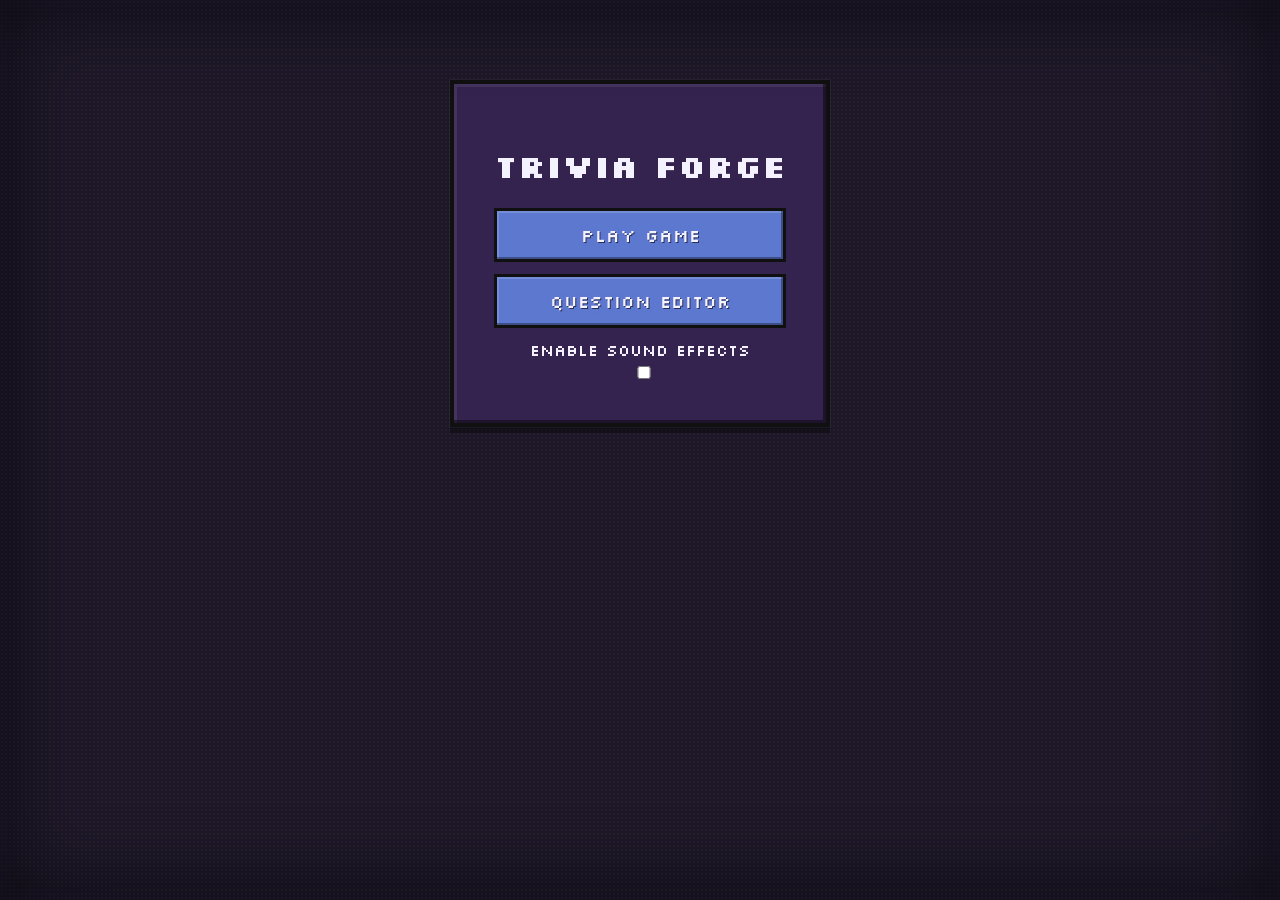
<file: mainmenu.html>
<!DOCTYPE html>
<html>
<head>
    <meta charset="UTF-8">
    <title>Trivia Forge</title>

    <!-- Silkscreen -->
    <link rel="preconnect" href="https://fonts.googleapis.com">
    <link rel="preconnect" href="https://fonts.gstatic.com" crossorigin>

    <link href="https://fonts.googleapis.com/css2?family=Silkscreen:wght@400;700&display=swap" rel="stylesheet">

    <link rel="stylesheet" href="style.css">
</head>
<body>

<div id="menu-container">
    <h1>Trivia Forge</h1>

    <button onclick="location.href='index.html?new=true'">
        Play Game
    </button>

    <button onclick="location.href='admin.html'">Question Editor</button>

    <div id="sound-setting">
        <label>
            Enable Sound Effects
            <input type="checkbox" id="sound-toggle">
        </label>
    </div>
</div>

<script>
if (localStorage.getItem("soundEnabled") === null) {
    localStorage.setItem("soundEnabled", "false");
}

const toggle = document.getElementById("sound-toggle");
toggle.checked = localStorage.getItem("soundEnabled") === "true";

toggle.addEventListener("change", () => {
    localStorage.setItem("soundEnabled", toggle.checked ? "true" : "false");
});
</script>

<script src="https://cdn.jsdelivr.net/npm/bootstrap@5.3.3/dist/js/bootstrap.bundle.min.js"></script>
</body>
</html>
</file>
<file: style.css>
/* =========================================
   GLOBAL
========================================= */

:root {
    --bg: #24183c;
    --panel: #49346d;
    --panel-dark: #34224f;
    --button: #5d78cf;
    --button-dark: #435aa8;
    --header-border: #ffffff;
    --cell: #324f9e;
    --cell-header: #20377c;
    --used: #5a5870;
    --text: #f5f2ff;
    --border: #101010;
    --board-bg: #1a1230;
    --used-border: #1a1624;
    --answer: #8f8;
    --delete-bg: #f5b0b0;
    --delete-text: #600;
    --divider: #ffffff;
}

/* Use border-box everywhere to avoid unexpected overflow */
*, *::before, *::after {
    box-sizing: border-box;
}

body {
    margin: 0;
    min-height: 100vh;
    display: flex;
    flex-direction: column;

    justify-content: flex-start;
    align-items: center;

    font-family: 'Silkscreen', sans-serif;
    background-color: #1d1727;
    background-image:
        radial-gradient(rgba(255,255,255,0.03) 1px, transparent 1px);
    background-size: 4px 4px;
    color: var(--text);
    text-align: center;
}

* {
    image-rendering: pixelated;
    image-rendering: crisp-edges;
}

body::before {
    content: "";
    position: fixed;
    inset: 0;
    pointer-events: none;

    box-shadow:
        inset 0 0 80px rgba(0,0,0,0.65),
        inset 0 0 20px rgba(155,125,255,0.08);
}

.heading {
    margin-bottom: 0;
    margin-top: 40px;
}

/* =========================================
   BASE BUTTON BEHAVIOR (GBA STYLE)
========================================= */

button {
    appearance: none;
    cursor: pointer;
    font-family: inherit;

    border: 3px solid var(--border);
    border-radius: 0;

    background: var(--button);
    color: var(--text);

    box-shadow:
        inset -2px -2px 0 rgba(0,0,0,0.35),
        inset 2px 2px 0 rgba(255,255,255,0.15);

    transition:
        transform 0.06s ease,
        filter 0.12s ease;

    text-shadow:
        1px 1px 0 rgba(0,0,0,0.6),
        0 0 6px rgba(155,125,255,0.15);
    image-rendering: pixelated;
}

/* Hover */
button:hover {
    filter: brightness(1.08);
    transform: translateY(-1px);
}

/* Pressed */
button:active {
    transform: translateY(2px);

    box-shadow:
        inset 2px 2px 0 rgba(0,0,0,0.35),
        inset -1px -1px 0 rgba(255,255,255,0.08);
}

/* Keyboard focus */
button:focus-visible {
    outline: 3px solid var(--header-border);
    outline-offset: 2px;
}

/* Disabled */
button:disabled {
    opacity: 0.55;
    cursor: not-allowed;
}

/* =========================================
   BOARD
========================================= */


#board {
    display: grid;
    grid-auto-columns: minmax(100px, 1fr);
    gap: 8px 18px;

    padding: 16px;

    /* constrain to viewport to avoid scrollbars */
    max-width: calc(100vw - 40px);
    max-height: calc(100vh - 200px);

    background: var(--board-bg);

    border: 4px solid var(--border);
    position: relative;

    box-shadow:
        inset -3px -3px 0 rgba(0,0,0,0.4),
        inset 3px 3px 0 rgba(255,255,255,0.06),
        0 6px 0 rgba(0,0,0,0.35);

    overflow: hidden;
}

#board::before {
    content: "";
    position: absolute;
}

#board.hidden-board {
    display: none;
}

/* =========================================
   CELLS (BASE)
========================================= */

.cell {
    background: var(--cell);

    border: 2px solid var(--border);

    box-shadow:
        inset -2px -2px 0 rgba(0,0,0,0.35),
        inset 2px 2px 0 rgba(255,255,255,0.10);

    padding: 18px 10px;

    font-size: 32px;
    font-weight: bold;

    display: flex;
    align-items: center;
    justify-content: center;

    min-width: 200px;
    max-width: 300px;
    min-height: 70px;

    transition: transform 0.08s ease, filter 0.12s ease;
}

/* Hover + press feel */
.cell:hover {
    filter: brightness(1.08);
    transform: translateY(-2px);
}

.cell:active {
    transform: translateY(2px);
}

/* =========================================
   CATEGORY CELLS
========================================= */

.cell.category {
    border: 3px solid var(--header-border);
    background: var(--cell-header);

    font-size: 24px;
    text-transform: uppercase;
    letter-spacing: 2px;
    text-shadow: 1px 1px 0 rgba(0,0,0,0.6);

    cursor: default;

    box-shadow:
        inset -2px -2px 0 rgba(0,0,0,0.35),
        inset 2px 2px 0 rgba(255,255,255,0.08);
}

.cell.category:hover,
.cell.category:active {
    filter: none;
    transform: none;
}

/* =========================================
   USED CELLS
========================================= */

.cell.used {
    background: var(--used) !important;
    color: var(--text);

    border: 2px solid var(--used-border);

    box-shadow: none;
}

/* =========================================
   SCORES
========================================= */

#scoreboard {
    margin: 10px auto;
    display: flex;
    gap: 14px;
    justify-content: center;
    flex-wrap: wrap;
}

.score-wrapper {
    display: flex;
    flex-direction: column;
    align-items: center;
}

.score-box {
    background: #34224f;

    border: 3px solid #101010;

    box-shadow:
        inset -2px -2px 0 rgba(0,0,0,0.4),
        inset 2px 2px 0 rgba(255,255,255,0.08);

    padding: 10px;
    width: 120px;

    border-radius: 0;
    text-align: center;
}

.panel,
.score-box,
#menu-container,
#upload-container,
#modal-content {
    outline: 1px solid rgba(255,255,255,0.04);
}

.score-box .name {
    font-weight: bold;
    font-size: 16px;
    margin-bottom: 6px;
}

.score-box .divider {
    height: 1px;
    background: var(--divider);
    margin: 6px 0;
}

.score-box .score {
    font-size: 22px;
}

/* EDIT SCORE BUTTON (hidden until hover) */
.edit-btn {
    margin-top: 6px;
    padding: 6px 10px;
    opacity: 0;
    transition: opacity 0.15s ease;
}

.score-wrapper:hover .edit-btn {
    opacity: 1;
}

#participant-scores {
    margin-top: auto;
    margin-bottom: 20px;
    display: flex;
    gap: 10px;
    justify-content: center;
    flex-wrap: wrap;
}



/* =========================================
   MODAL
========================================= */

#modal {
    position: fixed;
    inset: 0;
    background: rgba(0, 0, 0, 0.8);

    display: flex;
    justify-content: center;
    align-items: center;
}

.hidden {
    display: none !important;
}

#modal-content {
    background: #34224f;

    border: 4px solid #101010;

    box-shadow:
        inset -3px -3px 0 rgba(0,0,0,0.45),
        inset 3px 3px 0 rgba(255,255,255,0.08),
        0 6px 0 rgba(0,0,0,0.35);

    padding: 30px;
    width: 420px;
    border-radius: 0;
    text-align: center;
}

#question-text {
    font-size: 24px;
    margin-bottom: 20px;
}

#answer-text {
    margin-top: 20px;
    margin-bottom: 20px;
    color: var(--answer);
    font-size: 32px;
    line-height: 1.1;
    text-shadow: 0 2px 0 rgba(0,0,0,0.6);
    height: 320px;
    max-height: 320px;
    overflow-y: auto;
    overflow-x: hidden;
    padding-right: 6px;
    box-sizing: border-box;
    width: 100%;
    word-break: break-word;
}

#answer-text.hidden {
    visibility: hidden;
}

.question-content {
    display: flex;
    flex-direction: column;
    gap: 16px;
    flex: 1;
    min-height: 0;
}

#participant-scores {
    margin-top: auto;
    margin-bottom: 20px;
    display: flex;
    gap: 10px;
    justify-content: center;
    flex-wrap: wrap;
}

.question-layout {
    display: grid;
    grid-template-columns: minmax(0, 2.3fr) minmax(300px, 340px);
    gap: 32px;
    align-items: stretch;
    flex: 1;
    min-height: 0;
}

.question-main {
    min-width: 0;
    display: flex;
    flex-direction: column;
    flex: 1;
    min-height: 0;
}

.question-sidebar {
    display: flex;
    justify-content: center;
    align-items: stretch;
    margin-left: 40px;
    height: 100%;
}

.stopwatch-panel {
    width: 100%;
    display: flex;
    flex-direction: column;
    align-items: stretch;
}

.stopwatch-shell {
    width: 100%;
    max-width: 320px;
    padding: 16px 14px 16px;
    background: rgba(73, 52, 109, 0.9);
    border: 4px solid var(--border);
    box-shadow:
        inset -3px -3px 0 rgba(0,0,0,0.35),
        inset 3px 3px 0 rgba(255,255,255,0.08),
        0 6px 0 rgba(0,0,0,0.3);
    display: flex;
    flex-direction: column;
    align-items: center;
    justify-content: space-between;
    flex: 1;
    min-height: 0;
}

.stopwatch-controls-panel.bottom-controls {
    margin-top: auto;
}
.stopwatch-shell {
    width: min(100%, 300px);
    padding: 16px 14px 16px;
    background: rgba(73, 52, 109, 0.9);
    border: 4px solid var(--border);
    box-shadow:
        inset -3px -3px 0 rgba(0,0,0,0.35),
        inset 3px 3px 0 rgba(255,255,255,0.08),
        0 6px 0 rgba(0,0,0,0.3);
    display: flex;
    flex-direction: column;
    align-items: center;
}

.stopwatch-controls-panel {
    display: flex;
    flex-direction: column;
    align-items: center;
    gap: 10px;
    width: 100%;
}

.stopwatch-controls-panel.bottom-controls {
    margin-top: 2px;
}

.stopwatch-time-adjuster {
    display: flex;
    align-items: center;
    justify-content: center;
    gap: 10px;
    width: 100%;
    margin-bottom: 8px;
}

.time-adjust-btn {
    font-size: 1.1rem;
    padding: 6px 10px;
    min-width: 42px;
    background: #6f6f6f;
}

.time-value {
    min-width: 84px;
    text-align: center;
    font-size: 1.6rem;
    color: var(--text);
    text-shadow: 1px 1px 0 rgba(0,0,0,0.6);
}

.stopwatch-face {
    position: relative;
    width: 220px;
    height: 220px;
    border: 4px solid var(--border);
    border-radius: 50%;
    background:
        radial-gradient(circle at 30% 30%, rgba(255,255,255,0.16), transparent 30%),
        linear-gradient(145deg, #586fb3, #2a3c7a);
    box-shadow:
        inset -3px -3px 0 rgba(0,0,0,0.35),
        inset 3px 3px 0 rgba(255,255,255,0.08),
        0 6px 0 rgba(0,0,0,0.3);
    display: flex;
    align-items: center;
    justify-content: center;
    padding: 18px;
    margin: 8px 0 6px;
}

.stopwatch-face::before {
    content: "";
    position: absolute;
    inset: 16px;
    border: 2px solid rgba(255,255,255,0.18);
    border-radius: 50%;
    pointer-events: none;
}

.stopwatch-face::after {
    content: "";
    position: absolute;
    inset: 10px;
    border: 1px dashed rgba(255,255,255,0.12);
    border-radius: 50%;
    pointer-events: none;
}

.stopwatch-display {
    font-size: 3rem;
    line-height: 1;
    color: var(--text);
    text-shadow: 1px 1px 0 rgba(0,0,0,0.6);
    z-index: 1;
}

.stopwatch-action-stack {
    display: flex;
    flex-direction: column;
    gap: 8px;
    width: 100%;
    padding: 10px 12px;
    background: #3e3e3e;
    border: 3px solid var(--border);
    box-shadow:
        inset -2px -2px 0 rgba(0,0,0,0.3),
        inset 2px 2px 0 rgba(255,255,255,0.08);
}

.stopwatch-action-stack button {
    font-size: 0.9rem;
    padding: 8px 12px;
    min-width: 84px;
    background: #6f6f6f;
}

/* =========================================
   CONFIRMATION MODAL
========================================= */

#confirmation-modal {
    position: fixed;
    inset: 0;
    background: rgba(0, 0, 0, 0.8);

    display: flex;
    justify-content: center;
    align-items: center;
}

#confirmation-content {
    background: #34224f;

    border: 4px solid #101010;

    box-shadow:
        inset -3px -3px 0 rgba(0,0,0,0.45),
        inset 3px 3px 0 rgba(255,255,255,0.08),
        0 6px 0 rgba(0,0,0,0.35);

    padding: 30px;
    width: 420px;
    border-radius: 0;
    text-align: center;
}

#confirmation-text {
    font-size: 20px;
    margin-bottom: 30px;
    line-height: 1.5;
}

#confirmation-buttons {
    display: flex;
    gap: 15px;
    justify-content: center;
}

#confirmation-buttons button {
    flex: 1;
}

/* =========================================
   QUESTION PAGE
========================================= */

#question-container {
    width: min(100vw, 1600px);
    padding: 40px;
    text-align: center;
    display: flex;
    flex-direction: column;
    flex: 1 1 auto;
    min-height: 0;
}

#question-container button {
    font-size: 18px;
    padding: 12px 24px;
    border-radius: 0px;
}

/* Ensure the small 'Give Points' button keeps zero margin/padding */
#question-container .give-btn {
    margin: 10px 0 0 0;
    padding: 0;
    font-size: 0.8rem;
    line-height: 1.2;
}

#question-container #show-answer,
#question-container #back {
    min-width: 200px;
}

/* Make the Show Answer button standard-sized (not forced wide) */
#question-container #show-answer {
    min-width: auto;
    width: auto;
    display: inline-block;
    padding: 12px 12px;
    margin: 12px 0;
    font-size: 1rem;
    white-space: nowrap;
    box-sizing: border-box;
    align-self: center;
}

#question-footer {
    margin-top: auto;
    padding: 20px;
    background: var(--panel);
    text-align: center;
    width: 100%;
    box-sizing: border-box;
}

#question-footer button {
    font-size: 18px;
    padding: 12px 24px;
    border-radius: 0px;
    min-width: 200px;
}

/* Footer buttons: center and constrain to match main menu */
#site-footer,
#question-footer {
    display: flex;
    justify-content: center;
}

#site-footer > button,
#question-footer > button,
#question-footer #back {
    max-width: 420px;
    width: 100%;
    margin: 0 auto;
    box-sizing: border-box;
}
/* =========================================
   ADMIN PANEL
========================================= */

#admin-container {
    margin: 0 auto;
    padding: 28px 24px 26px;
    max-width: 1500px;
    width: min(100%, 1500px);
    min-height: calc(100vh - 130px);
    display: grid;
    grid-template-rows: auto 1fr;
    gap: 24px;
    align-items: start;
}

#admin-toolbar {
    position: static;
    width: 100%;
    z-index: auto;
    padding: 0;
    margin-bottom: 24px;
    box-sizing: border-box;
    background: transparent;
}

#admin-toolbar .admin-header-panel {
    width: 100%;
    margin: 0;
    border-radius: 0;
    border: none;
    box-shadow: none;
    background: #5a5a5a;
    padding: 0 16px;
    border-bottom: 1px solid rgba(255,255,255,0.12);
}

#admin-toolbar .header-row {
    display: flex;
    align-items: flex-end;
    justify-content: space-between;
    width: 100%;
    gap: 24px;
    flex-wrap: nowrap;
}

#admin-toolbar .header-left,
#admin-toolbar .header-right {
    display: flex;
    align-items: center;
    gap: 12px;
    flex-wrap: nowrap;
    min-height: 56px;
}

#admin-toolbar .header-left {
    justify-content: flex-start;
    margin-left: 0;
    padding-left: 0;
    gap: 16px;
}

#admin-toolbar .header-right {
    justify-content: flex-end;
    margin-left: auto;
    padding-right: 0;
    gap: 16px;
}

#admin-toolbar .header-game-group,
#admin-toolbar .header-load-group {
    display: flex;
    align-items: center;
    gap: 10px;
    flex-wrap: nowrap;
    min-height: 56px;
}

#admin-toolbar .header-label {
    font-size: 1.35rem;
    font-weight: 700;
    line-height: 1.1;
    white-space: nowrap;
    letter-spacing: 0.03em;
    text-transform: uppercase;
}

#admin-toolbar input[type="text"] {
    width: auto;
    min-width: 280px;
    max-width: 360px;
    min-height: 44px;
    padding: 10px 12px;
    font-size: 1rem;
}

#admin-toolbar input[type="file"] {
    width: auto;
    min-width: 220px;
    font-size: 0.95rem;
}

#admin-toolbar button {
    width: auto;
    min-width: 150px;
    margin: 0;
    padding: 10px 16px;
    font-size: 0.95rem;
}

#admin-main {
    display: grid;
    grid-template-columns: minmax(320px, 420px) minmax(520px, 1fr);
    gap: 24px;
    align-items: start;
}

#admin-container .panel {
    display: grid;
    gap: 18px;
    text-align: left;
    align-items: start;
}

#admin-container .panel h2 {
    margin-top: 0;
    margin-bottom: 10px;
    font-size: 1.45rem;
    letter-spacing: 0.06em;
    text-transform: uppercase;
}

#admin-container .panel label {
    display: block;
    text-align: left;
    font-size: 0.95rem;
    margin-bottom: 6px;
}

#admin-container input,
#admin-container select,
#admin-container textarea {
    width: 100%;
    max-width: 100%;
    padding: 10px;
    margin-top: 8px;
    margin-bottom: 16px;
    border: 2px solid var(--border);
    background: #2b1c43;
    color: var(--text);
    box-sizing: border-box;
}

#admin-container textarea {
    min-height: 120px;
    resize: vertical;
}

.panel .form-row {
    display: flex;
    gap: 16px;
    flex-wrap: wrap;
    align-items: flex-end;
}

.panel .form-row > div {
    flex: 1;
    min-width: 180px;
}

#category-list,
#list {
    width: 100%;
}

#category-list > div,
#list > div {
    display: flex;
    flex-wrap: wrap;
    align-items: center;
    justify-content: space-between;
    gap: 10px;
    padding: 12px 14px;
    border: 2px solid var(--border);
    background: rgba(255,255,255,0.03);
    border-radius: 4px;
    margin-bottom: 10px;
    width: 100%;
}

#category-list > div {
    align-items: flex-start;
}

#category-list > div button,
#list > div button {
    min-width: auto;
    margin: 0 4px;
}

#category-list .category-actions,
#list .question-actions {
    display: flex;
    flex-direction: column;
    gap: 8px;
    align-items: flex-end;
    margin-left: auto;
    flex-shrink: 0;
}

#category-list .category-actions button,
#list .question-actions button {
    width: 100px;
    min-width: 100px;
    margin: 0;
    padding: 6px 10px;
}

#list h3 {
    margin-top: 20px;
    margin-bottom: 12px;
    border-bottom: 1px solid rgba(255,255,255,0.08);
    padding-bottom: 8px;
}

#admin-container .panel button {
    width: auto;
    min-width: 180px;
}

#remove-image,
#remove-audio {
    display: inline-block;
    margin-top: 10px;
}

.preview-img,
.preview-audio {
    margin-top: 8px;
    max-width: 100%;
}

.gba-panel {
    background: #34224f;

    border: 4px solid #101010;

    box-shadow:
        inset -3px -3px 0 rgba(0,0,0,0.45),
        inset 3px 3px 0 rgba(255,255,255,0.08),
        0 6px 0 rgba(0,0,0,0.35);

    padding: 16px;
}

#admin-container .panel {
    background: #34224f;

    border: 4px solid #101010;

    box-shadow:
        inset -3px -3px 0 rgba(0,0,0,0.45),
        inset 3px 3px 0 rgba(255,255,255,0.08),
        0 6px 0 rgba(0,0,0,0.35);

    gap: 18px;
    padding: 16px;

    border-radius: 0;

    display: flex;
    flex-direction: column;
    align-items: center;
    text-align: center;
}

#admin-container .panel .row {
    width: 100%;
    align-items: start;
}

#admin-container .panel h2 {
    margin-top: 0;
    margin-bottom: 15px;
}

#admin-container label {
    display: block;
    margin-top: 12px;
}

/* Inputs */
input,
textarea,
select {
    width: 100%;
    padding: 10px;
    margin-top: 6px;
    box-sizing: border-box;
}

textarea {
    height: 90px;
}

/* FILE INPUT CENTERING */
.file-upload {
    display: flex;
    flex-direction: column;
    justify-content: center;
    align-items: center;
    width: 100%;
    margin: 12px 0;
}

.file-upload input[type="file"] {
    width: auto;
    margin-bottom: 8px;
}

/* PREVIEWS */
#image-preview {
    max-width: 200px;
    display: none;
    margin-top: 8px;
}

#audio-preview {
    display: none;
    margin-top: 8px;
}

/* ACTION BUTTONS */
.actions {
    text-align: center;
}

.actions button {
    margin: 6px;
    padding: 10px 18px;
    background: var(--button);
    color: var(--text);
}

/* CATEGORY LIST */
#category-list div {
    margin-bottom: 8px;
}

/* EXISTING QUESTIONS */
#list h3 {
    margin-top: 18px;
}

#list div {
    margin-bottom: 8px;
}

/* EDIT / DELETE BUTTONS */
#list button,
#category-list button {
    margin-left: 6px;
    padding: 4px 10px;
}

/* DELETE BUTTON (light red) */
#list button.delete,
#category-list button.delete {
    background: var(--delete-bg);
    color: var(--delete-text);
}

/* NEW CATEGORY INPUT */
#new-category {
    padding: 8px;
    margin-bottom: 8px;
}

/* ADD CATEGORY BUTTON */
#add-category {
    padding: 8px 14px;
    margin-bottom: 16px;
    margin-top: 20px;
}

/* =========================================
   MENU
========================================= */

#menu-container {
    max-width: 400px;
    margin: 80px auto;
    text-align: center;
    background: #34224f;
    padding: 40px;
    border: 4px solid #101010;
    box-shadow:
        inset -3px -3px 0 rgba(0,0,0,0.45),
        inset 3px 3px 0 rgba(255,255,255,0.08),
        0 6px 0 rgba(0,0,0,0.35);
    border-radius: 0;
}

#menu-container button {
    display: block;
    width: 100%;
    margin: 12px 0;
    padding: 12px;
    font-size: 18px;
}

/* =========================================
   UPLOAD CONTAINER
========================================= */

#upload-container {
    margin: 0px auto 80px auto;
    padding: 30px;
    background: #34224f;
    border: 4px solid #101010;
    box-shadow:
        inset -3px -3px 0 rgba(0,0,0,0.45),
        inset 3px 3px 0 rgba(255,255,255,0.08),
        0 6px 0 rgba(0,0,0,0.35);
    border-radius: 0;
    max-width: 420px;
    text-align: center;

    display: flex;
    flex-direction: column;
    align-items: center;
    justify-content: center;
}

#upload-container button {
    font-size: 22px;
    padding: 18px 26px;
    border-radius: 8px;
    background: var(--cell);
    color: var(--text);
    font-weight: bold;
    width: 100%;
}

/* PRESET SECTION */
#preset-container {
    margin-top: 25px;
    padding-top: 15px;
    border-top: 1px solid var(--panel-dark);
}

#preset-container h3 {
    margin-bottom: 12px;
}

#preset-container button {
    margin: 6px 0;
    width: 100%;
    background: var(--panel-dark);
    color: var(--text);
}

#preset-container button:hover {
    background: var(--panel);
}

/* =========================================
   FOOTER
========================================= */

#site-footer {
    margin-top: auto;
    padding: 20px;
    background: var(--panel);
    text-align: center;
    width: 100%;
}

#site-footer button {
    padding: 10px 18px;
    font-size: 16px;
}

#site-footer button,
#question-footer button {
    font-size: 18px;
    padding: 12px 24px;
    border-radius: 0;
    min-width: 200px;
}
</file>
